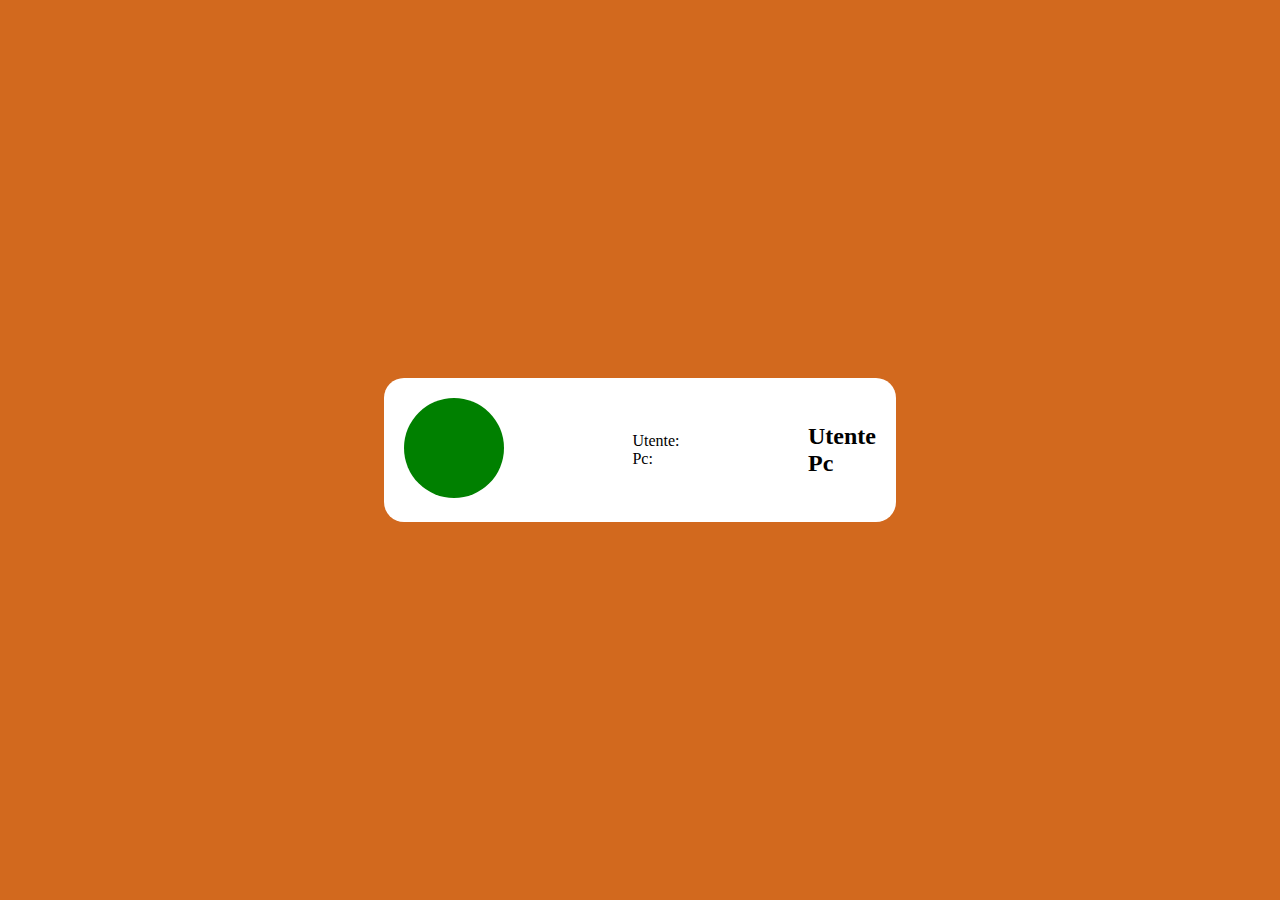
<file: Gioco dei dadi/index.html>
<!DOCTYPE html>
<html lang="en">
<head>
    <meta charset="UTF-8">
    <meta http-equiv="X-UA-Compatible" content="IE=edge">
    <meta name="viewport" content="width=device-width, initial-scale=1.0">
    <title>Dadi</title>
    <!--font awesome-->
    <link rel="stylesheet" href="https://cdnjs.cloudflare.com/ajax/libs/font-awesome/6.3.0/css/all.min.css" integrity="sha512-SzlrxWUlpfuzQ+pcUCosxcglQRNAq/DZjVsC0lE40xsADsfeQoEypE+enwcOiGjk/bSuGGKHEyjSoQ1zVisanQ==" crossorigin="anonymous" referrerpolicy="no-referrer" />
    <!--css-->
    <link rel="stylesheet" href="css/style.css">
</head>
<body>

    <div class="container flex between-center">
        <div class="box">
            <button id="play"><i class="fa-solid fa-play"></i></button>
        </div>
        <div class="box">
            <div>
                <p>Utente: <span id="dadoUtente"></span></p>
            </div>
            <div>
                <p>Pc: <span id="dadoPc"></span></p>
            </div>
        </div>
        <div class="box">
            <div>
                <h2>Utente</h2>
                <p id="scoreUtente"></p>
            </div>
            <div>
                <h2>Pc</h2>
                <p id="scorePc"></p>
            </div>
        </div>
    </div>

    <!--js-->
    <script src="js/main.js"></script>
</body>
</html>
</file>
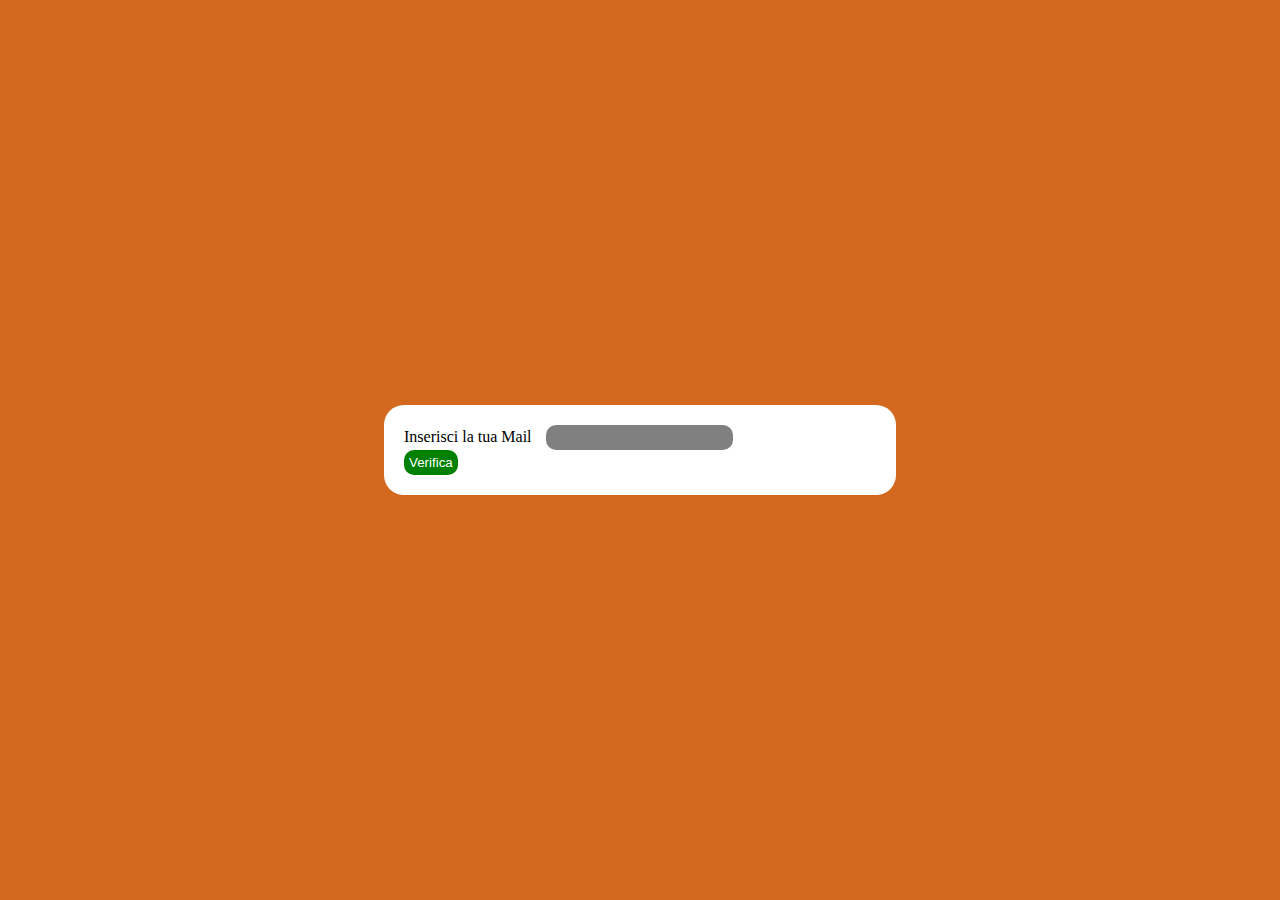
<file: Mail/index.html>
<!DOCTYPE html>
<html lang="en">
<head>
    <meta charset="UTF-8">
    <meta http-equiv="X-UA-Compatible" content="IE=edge">
    <meta name="viewport" content="width=device-width, initial-scale=1.0">
    <title>Mail</title>
    <!--font awesome-->
    <link rel="stylesheet" href="https://cdnjs.cloudflare.com/ajax/libs/font-awesome/6.3.0/css/all.min.css" integrity="sha512-SzlrxWUlpfuzQ+pcUCosxcglQRNAq/DZjVsC0lE40xsADsfeQoEypE+enwcOiGjk/bSuGGKHEyjSoQ1zVisanQ==" crossorigin="anonymous" referrerpolicy="no-referrer" />
    <!--css-->
    <link rel="stylesheet" href="css/style.css">
</head>
<body>

    <div class="container flex j-between-a-center">
        <div class="box-input">
            <label for="email">Inserisci la tua Mail</label>
            <input type="email" id="email" id="email">
            <button id="verifica">Verifica</button>
        </div>
        <div class="box-verifica flex j-center-a-center">
            <i class="fa-solid fa-circle-check" id="check"></i>
            <i class="fa-solid fa-circle-xmark" id="cross"></i>
        </div>
    </div>

    <!--js-->
    <script src="js/main.js"></script>
</body>
</html>
</file>
<file: Gioco dei dadi/css/style.css>
*{
    margin: 0;
    padding: 0;
    box-sizing: border-box;
}

body{
    background-color: chocolate;
}

.container{
    position: absolute;
    top: 50%;
    left: 50%;
    width: 40%;
    transform: translate(-50%,-50%);
    background-color: #fff;
    border-radius: 20px;
    padding: 20px;
}

.flex{
    display: flex;
}

.between-center{
    justify-content: space-between;
    align-items: center;
}

button{
    width: 100px;
    height: 100px;
    font-size: 40px;
    cursor: pointer;
    border: none;
    border-radius: 50%;
    background-color: green;
    color: #fff;
}
</file>
<file: Mail/css/style.css>
*{
    margin: 0;
    padding: 0;
    box-sizing: border-box;
}

body{
    background-color: chocolate;
}

.container{
    position: absolute;
    top: 50%;
    left: 50%;
    width: 40%;
    transform: translate(-50%,-50%);
    background-color: #fff;
    border-radius: 20px;
    padding: 20px;
}

.box-input{
    width: 70%;
}

.box-verifica{
    width: 30%;
}

.flex{
    display: flex;
}

.j-center-a-center{
    justify-content: center;
    align-items: center;
}

.j-between-a-center{
    justify-content: space-between;
    align-items: center;
}

label{
    margin-right: 10px;
}

input{
    background-color: gray;
    padding: 5px;
    border: none;
    border-radius: 10px;
}

button{
    border: none;
    border-radius: 10px;
    padding: 5px;
    background-color: green;
    cursor: pointer;
    color: #fff;
}

i{
    font-size: 30px;
    color: green;
    visibility: collapse;
}

.fa-circle-xmark{
    color: red;
}

.show{
    visibility: visible;
}
</file>
